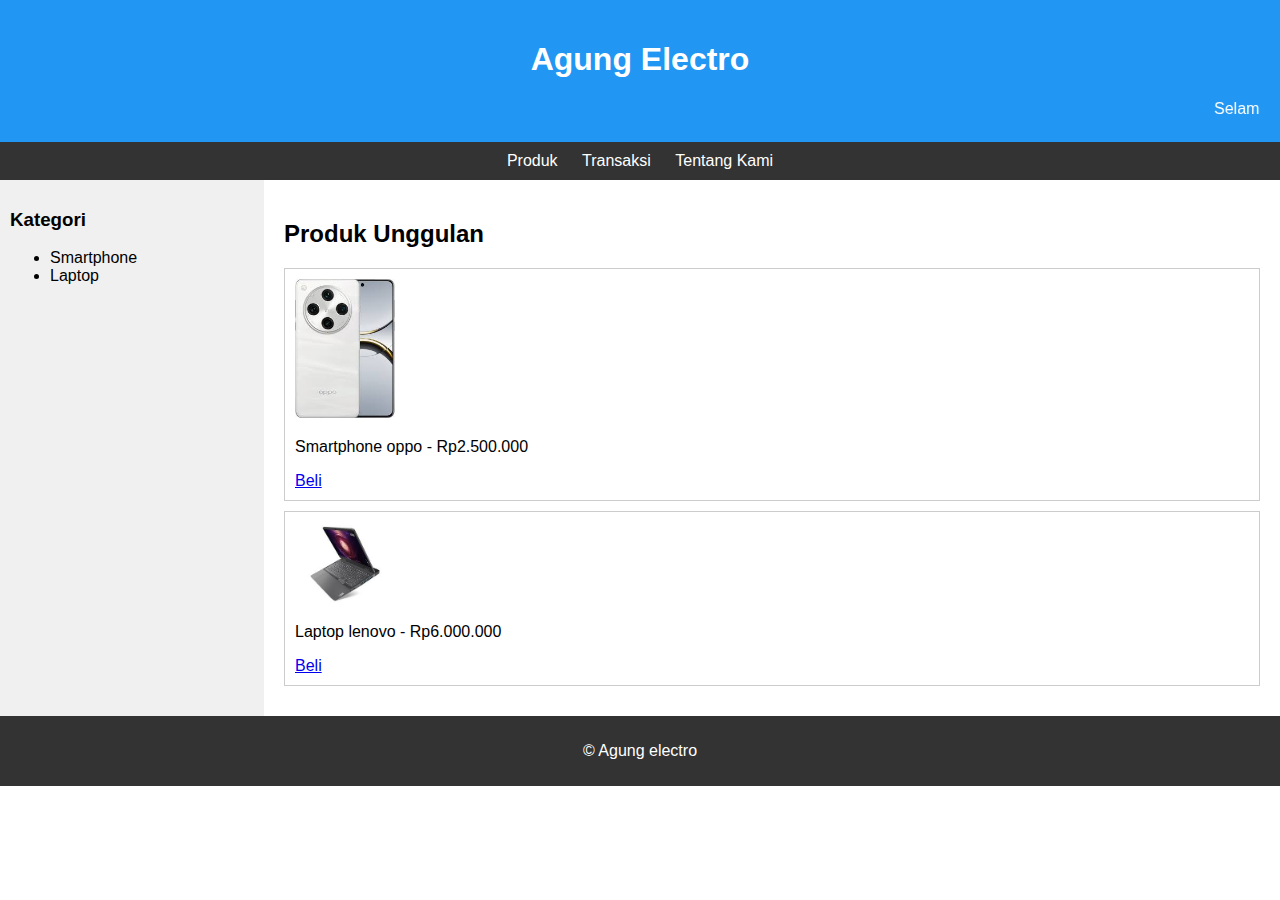
<file: index.html>
<!DOCTYPE html>
<html lang="id">
<head>
  <meta charset="UTF-8" />
  <meta name="viewport" content="width=device-width, initial-scale=1.0" />
  <title>Produk Kami</title>
  <link rel="stylesheet" href="style.css" />
</head>
<body>
  <header>
    <h1>Agung Electro </h1>
    <marquee>Selamat datang di website resmi Toko Agung Electro </marquee>
  </header>

  <nav>
    <a href="index.html">Produk</a>
    <a href="transaksi.html">Transaksi</a>
    <a href="tentang.html">Tentang Kami</a>
  </nav>

  <div class="container">
    <aside>
      <h3>Kategori</h3>
      <ul>
        <li>Smartphone</li>
        <li>Laptop</li>
      </ul>
    </aside>

    <main>
      <h2>Produk Unggulan</h2>
      <div class="produk">
        <img src="[data-uri]" alt="Produk 1" />
        <p>Smartphone oppo - Rp2.500.000</p>
        <a href="transaksi.html">Beli</a>
      </div>
      <div class="produk">
        <img src="[data-uri]" alt="Produk 2" />
        <p>Laptop lenovo - Rp6.000.000</p>
        <a href="transaksi.html">Beli</a>
      </div>
    </main>
  </div>

  <footer>
    <p>&copy; Agung electro </p>
  </footer>
</body>
</html>
</file>
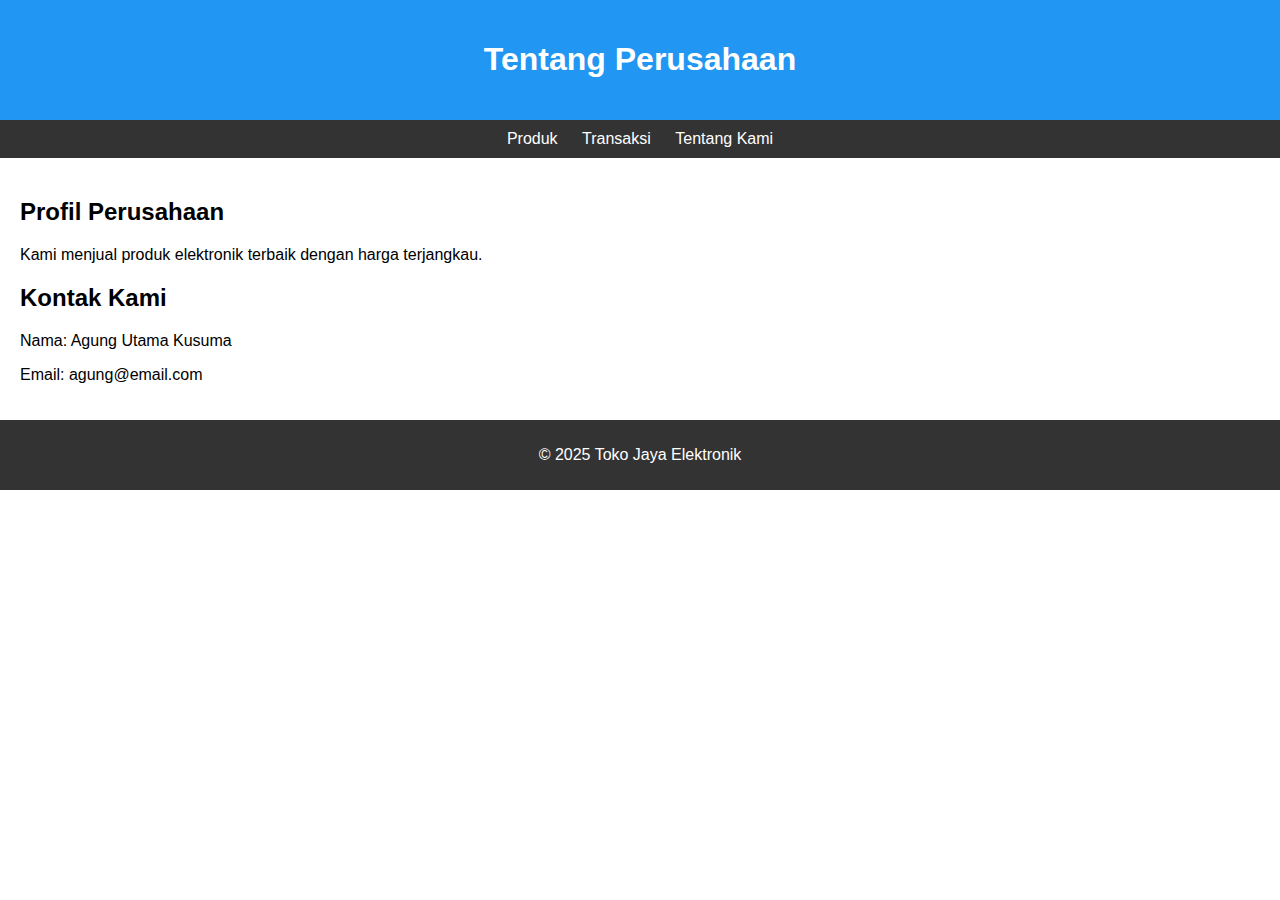
<file: tentang.html>
<!DOCTYPE html>
<html lang="id">
<head>
  <meta charset="UTF-8" />
  <title>Tentang Kami</title>
  <link rel="stylesheet" href="style.css" />
</head>
<body>
  <header>
    <h1>Tentang Perusahaan</h1>
  </header>

  <nav>
    <a href="index.html">Produk</a>
    <a href="transaksi.html">Transaksi</a>
    <a href="tentang.html">Tentang Kami</a>
  </nav>

  <main>
    <h2>Profil Perusahaan</h2>
    <p>Kami menjual produk elektronik terbaik dengan harga terjangkau.</p>

    <h2>Kontak Kami</h2>
    <p>Nama: Agung Utama Kusuma</p>
    <p>Email: agung@email.com</p>
  </main>

  <footer>
    <p>&copy; 2025 Toko Jaya Elektronik</p>
  </footer>
</body>
</html>
</file>
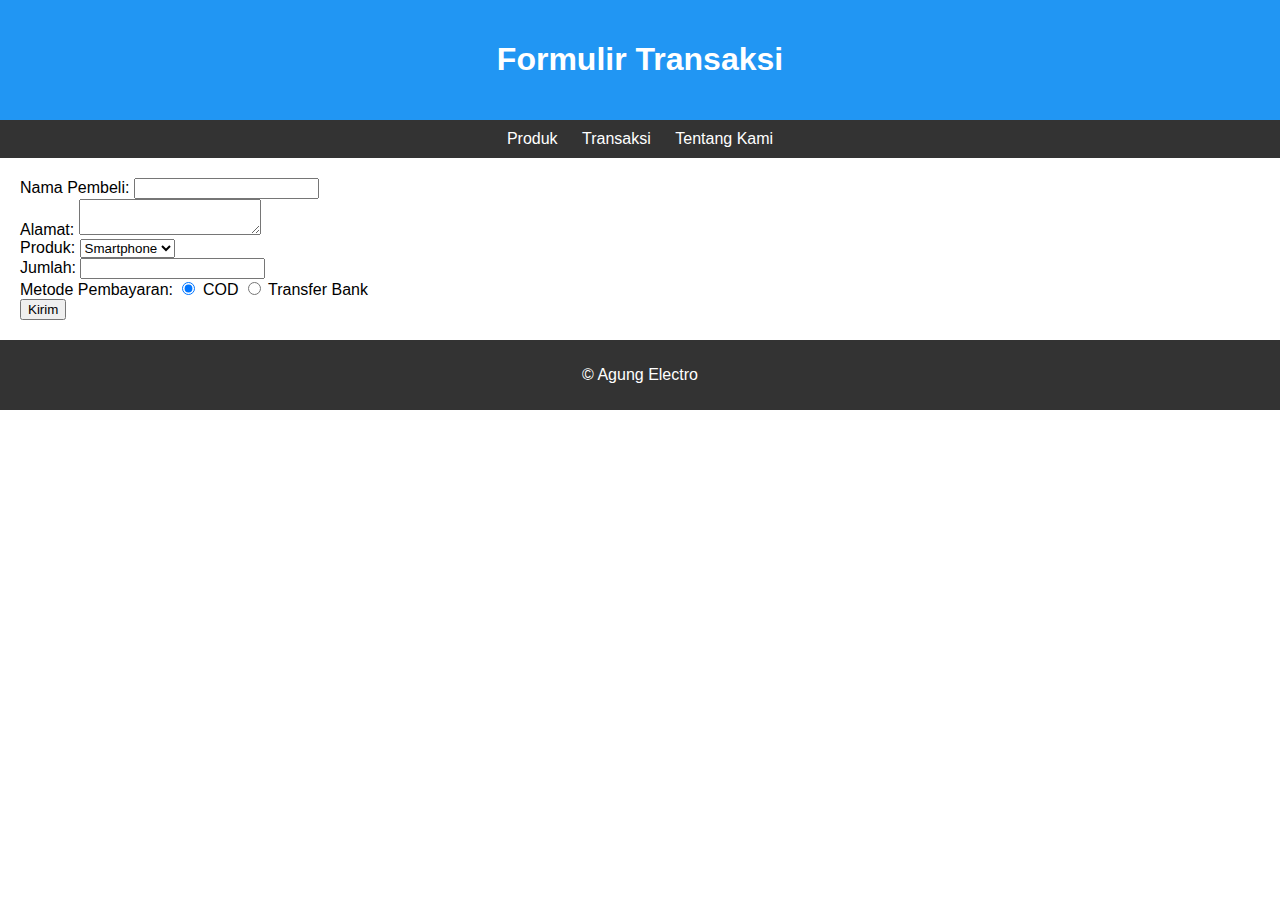
<file: transaksi.html>
<!DOCTYPE html>
<html lang="id">
<head>
  <meta charset="UTF-8" />
  <title>Transaksi</title>
  <link rel="stylesheet" href="style.css" />
</head>
<body>
  <header>
    <h1>Formulir Transaksi</h1>
  </header>

  <nav>
    <a href="index.html">Produk</a>
    <a href="transaksi.html">Transaksi</a>
    <a href="tentang.html">Tentang Kami</a>
  </nav>

  <main>
    <form onsubmit="return validateForm()">
      <label>Nama Pembeli:</label>
      <input type="text" name="nama" required /><br />

      <label>Alamat:</label>
      <textarea name="alamat" required></textarea><br />

      <label>Produk:</label>
      <select>
        <option value="Smartphone">Smartphone</option>
        <option value="Laptop">Laptop</option>
      </select><br />

      <label>Jumlah:</label>
      <input type="number" name="jumlah" min="1" required /><br />

      <label>Metode Pembayaran:</label>
      <input type="radio" name="pembayaran" value="COD" checked /> COD
      <input type="radio" name="pembayaran" value="Transfer" /> Transfer Bank<br />

      <button type="submit">Kirim</button>
    </form>
  </main>

  <footer>
    <p>&copy; Agung Electro</p>
  </footer>

  <script src="script.js"></script>
</body>
</html>
</file>
<file: style.css>
body {
    font-family: Arial, sans-serif;
    margin: 0;
    padding: 0;
  }
  header {
    background: #2196F3;
    color: white;
    padding: 20px;
    text-align: center;
  }
  nav {
    background: #333;
    padding: 10px;
    text-align: center;
  }
  nav a {
    color: white;
    margin: 0 10px;
    text-decoration: none;
  }
  .container {
    display: flex;
  }
  aside {
    width: 20%;
    background: #f0f0f0;
    padding: 10px;
  }
  main {
    width: 80%;
    padding: 20px;
  }
  footer {
    background: #333;
    color: white;
    text-align: center;
    padding: 10px;
  }
  .produk {
    border: 1px solid #ccc;
    padding: 10px;
    margin-bottom: 10px;
  }
  .produk img {
    width: 100px;
  }
</file>
